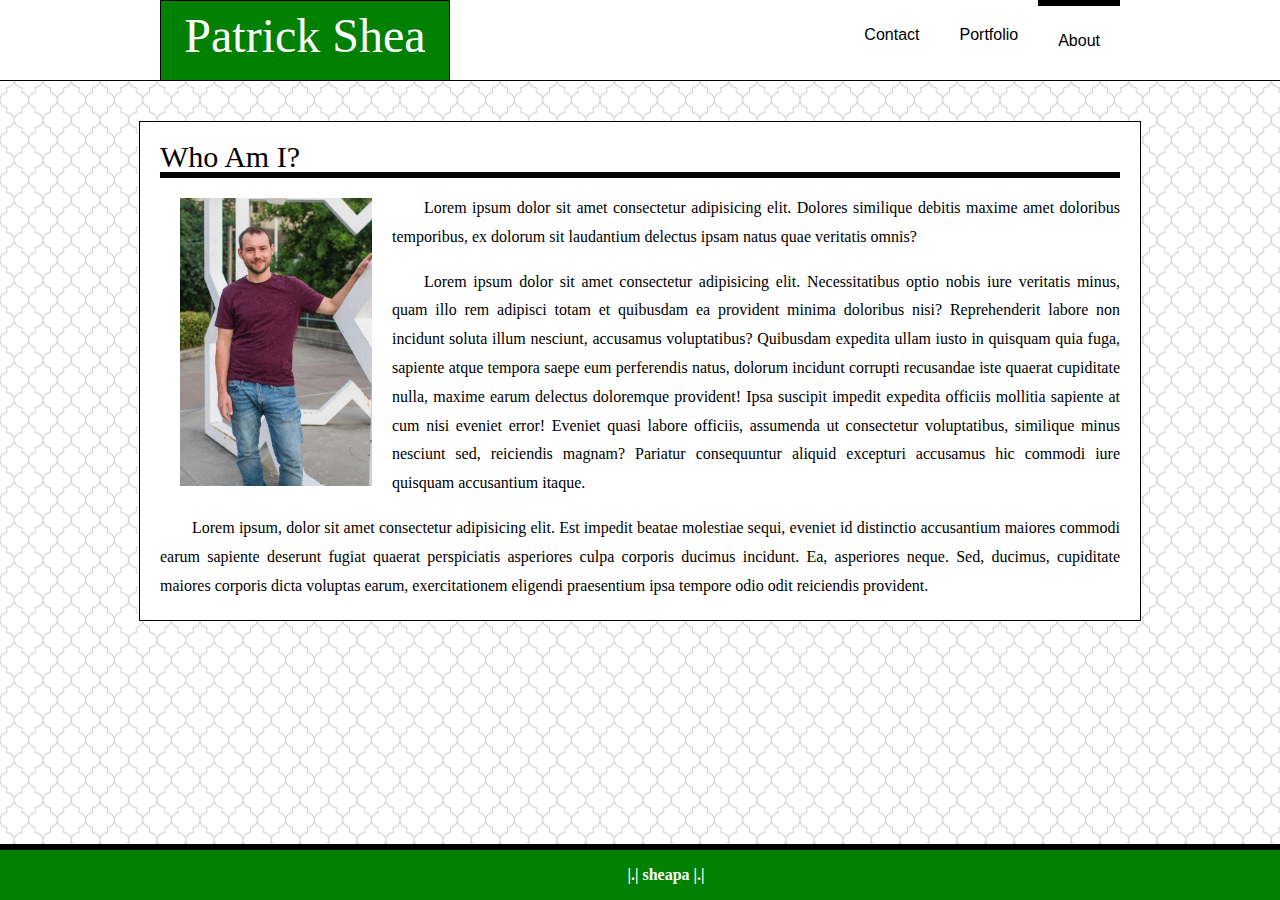
<file: index.html>
<!--A page about me created for me and by me.-->
<!DOCTYPE html>
<html lang="en-us">

<head>
    <meta charset="UTF-8">
    <title>About Me Page</title>
    
    <link rel="stylesheet" href="assets/css/reset.css">

    <link rel="stylesheet" type="text/css" href="assets/css/style.css">
    
</head>

<body>
    <nav>
        <section id="navContent">
            <div id="patrick">
                <div id="patrickText">Patrick Shea</div>
            </div>
            <div>
                <div class="navButton currentPage"><a class="navButtonContent" href="index.html">About</a></div>
                <div class="navButton"><a class="navButtonContent" href="portfolio.html">Portfolio</a></div>
                <div class="navButton"><a class="navButtonContent" href="contact.html">Contact</a></div>
            </div>
        </section>
    </nav>
    <div>
        <div class="contentBox">
            <header>
                <h1>Who Am I?</h1>
            </header>
            <section>
                <img src="assets/images/Casual_Me_08.00.2019.jpg" alt="Patrick Shea">
                <br>
                <p>
                 Lorem ipsum dolor sit amet consectetur adipisicing elit. 
                 Dolores similique debitis maxime amet doloribus temporibus, ex dolorum sit laudantium delectus ipsam natus quae veritatis omnis?
                 </p>
                 <br>
                 <p>Lorem ipsum dolor sit amet consectetur adipisicing elit. Necessitatibus optio nobis iure veritatis minus, quam illo rem 
                    adipisci totam et quibusdam ea provident minima doloribus nisi? Reprehenderit labore non incidunt soluta illum nesciunt, 
                    accusamus voluptatibus? Quibusdam expedita ullam iusto in quisquam quia fuga, sapiente atque tempora saepe eum perferendis 
                    natus, dolorum incidunt corrupti recusandae iste quaerat cupiditate nulla, maxime earum delectus doloremque provident! Ipsa 
                    suscipit impedit expedita officiis mollitia sapiente at cum nisi eveniet error! Eveniet quasi labore officiis, assumenda ut 
                    consectetur voluptatibus, similique minus nesciunt sed, reiciendis magnam? Pariatur consequuntur aliquid excepturi accusamus 
                    hic commodi iure quisquam accusantium itaque.</p>
                <br>
                <p>Lorem ipsum, dolor sit amet consectetur adipisicing elit. Est impedit beatae molestiae sequi, eveniet id distinctio accusantium 
                   maiores commodi earum sapiente deserunt fugiat quaerat perspiciatis asperiores culpa corporis ducimus incidunt. Ea, asperiores 
                   neque. Sed, ducimus, cupiditate maiores corporis dicta voluptas earum, exercitationem eligendi praesentium ipsa tempore odio odit 
                   reiciendis provident.</p>
            </section>
        </div>
    </div>
    <div class="footClearance"></div>
    <footer>
        <div id="foot">
            <p>|.| sheapa |.|</p>
        </div>
    </footer>

</body>
</html>
</file>
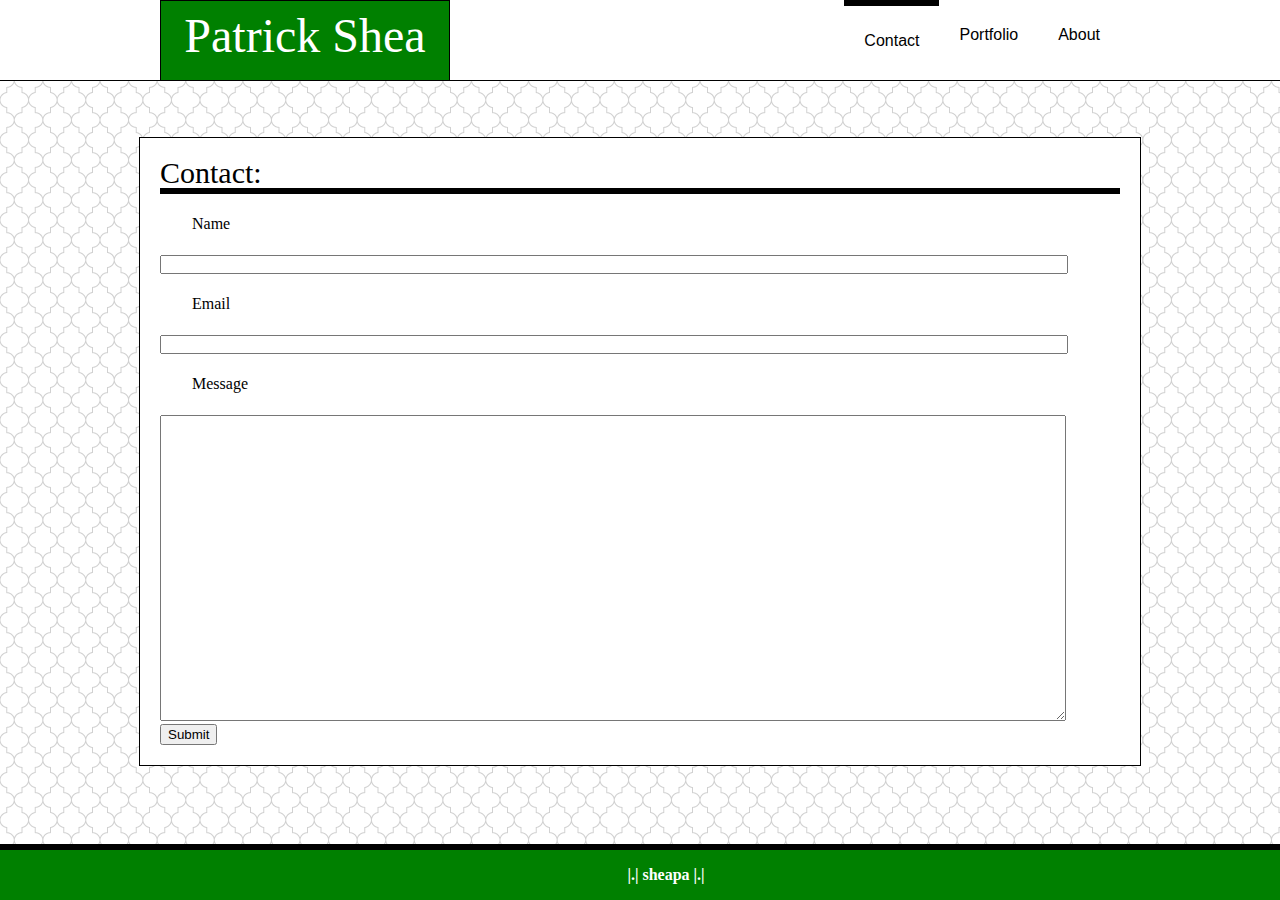
<file: contact.html>
<!DOCTYPE html>
<!--Client Contact Form Submission Page-->
<!DOCTYPE html>
<html lang="en-us">

<head>
    <meta charset="UTF-8">
    <title>My Portfolio Page</title>

<link rel="stylesheet" href="assets/css/reset.css">

<link rel="stylesheet" type="text/css" href="assets/css/style.css">

</head>

<body>
    <nav>
        <section id="navContent">
            <div id="patrick">
                <div id="patrickText">Patrick Shea</div>
            </div>
            <div>
                <div class="navButton"><a class="navButtonContent" href="index.html">About</a></div>
                <div class="navButton"><a class="navButtonContent" href="portfolio.html">Portfolio</a></div>
                <div class="navButton currentPage"><a class="navButtonContent" href="contact.html">Contact</a></div>
            </div>
        </section>
    </nav><br>
    <div class="contentBox">
        <header>
            <h1>Contact:</h1>
        </header>
        <form>
            <br>
            <p>Name</p>
            <br>
            <input class="trueCenter" type="text" name="name" style="width:900px; height: 1em;"><br>
            <br>
            <p>Email</p>
            <br>
            <input class="trueCenter" type="text" name="email" style="width:900px; height:1em;"><br>
            <br>
            <p>Message</p>
            <br>
            <textarea class="trueCenter" type=" text" name="message" style="width:900px; height:300px;">  </textarea>
            <br>
            <input type="submit" value="Submit">
        </form>
    </div>

    <div class="footClearance"></div>
    <footer>
        <div id="foot">
            <p>|.| sheapa |.|</p>
        </div>
    </footer>

</body>
</html>
</file>
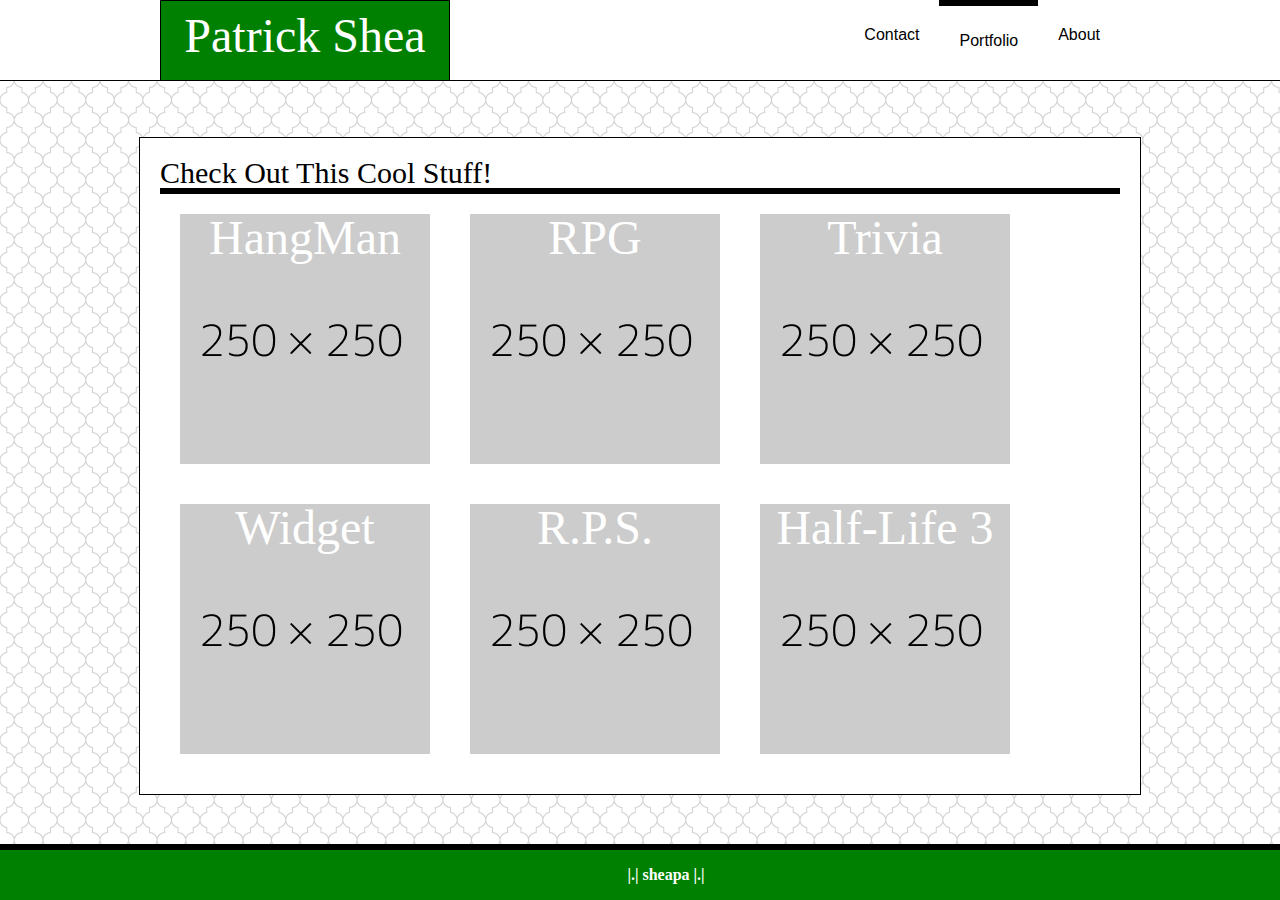
<file: portfolio.html>
<!--Portfolio of Completed My Projects-->
<!DOCTYPE html>
<html lang="en-us">

<head>
    <meta charset="UTF-8">
    <title>My Portfolio Page</title>

    <link rel="stylesheet" href="assets/css/reset.css">

    <link rel="stylesheet" type="text/css" href="assets/css/style.css">
    
</head>

<body>
    <nav>
        <section id="navContent">
            <div id="patrick">
                <div id="patrickText">Patrick Shea</div>
            </div>
            <div>
                <div class="navButton"><a class="navButtonContent" href="index.html">About</a></div>
                <div class="navButton currentPage"><a class="navButtonContent" href="portfolio.html">Portfolio</a></div>
                <div class="navButton"><a class="navButtonContent" href="contact.html">Contact</a></div>
            </div>
        </section>
    </nav><br>

    <div class="contentBox">
        <header>
            <h1>Check Out This Cool Stuff!</h1>
        </header>
        <section class="innerBox">
            <div class="tile tileText">HangMan</div>
            <div class="tile tileText">RPG</div>
            <div class="tile tileText">Trivia</div>
            <div class="tile tileText">Widget</div>
            <div class="tile tileText">R.P.S.</div>
            <div class="tile tileText">Half-Life 3</div>
        </section>
    </div>

    <div class="footClearance"></div>
    <footer>
        <div id="foot">
            <p>|.| sheapa |.|</p>
        </div>
    </footer>
</body>
</html>
</file>
<file: assets/css/style.css>
/* Body & Document Font Settings
   Backrounc Image Source: "https://www.toptal.com/designers/subtlepatterns/submit/" */
* {font-family:'Arial', 'helvetica Nue', Helvetica, sans-serif;
}
body {
    margin: 0px;
    background-color: #ffffff;
    background-image: url("../images/hotel-wallpaper/hotel-wallpaper.png");
    overflow: auto;
}

/* Navigation Bar 4 Layers nav>navContent>navButton>navButtonContent*/
nav {
    z-index: 10;
    position: sticky;
    background-color: #ffffff;
    top: zero;
    height: 80px;
    border-bottom: 1.5px solid black
}

#navContent {
    width: 80%;
    max-width: 960px;
    min-width: 400px;
    margin: 0 auto;
    line-height: 60px;
}

.navButton {
    float: right;
    padding: 5px 10px;
    background-color: #ffffff;
} 
.navButtonContent {
    color: black;
    font-family: 'Arial', 'helvetica Nue', Helvetica, sans-serif;
    text-decoration: none;
    padding: 10px;
}

/*Marker for selected page. */
.currentPage{
    border-top: 6px solid black;
}


/* Signature Block top left corner, inside nav. */
#patrick {
    float: left;
    border: 1.5px solid black;
    width: 30%;
    height: 79px;
    background-color: green;
    text-align: center;
    overflow: hidden;
}

#patrickText {
    font-family:'Georgia', Times, 'Times New Roman', serif;
    font-size: 3em;
    color: #ffffff;
    padding: 5px;
}

/*Main Content header tag & tag for body container. */
h1 {
    font-family:'Georgia', Times, 'Times New Roman', serif;
    font-size: 30px;
    background-color: #ffffff;
    border-bottom: 6px solid black;
}
.contentBox {
    max-width: 960px;
    width: 80%;
    overflow: hidden;
    margin: 40px auto 0px auto;
    padding: 20px;
    background-color: #ffffff;
    border: 1px solid black;
}

/* Portfolio items.
Background Imaage Source:"https://www.cliffrailwaylynton.co.uk/about-the-railway/attachment/250x250-placeholder/" */
.tile {
    width: 250px;
    height: 250px;
    margin: 20px;
    float: left;
    background-image: url("../images/250x250-Placeholder.png");
    background-size: 100%;
    background-repeat: no-repeat;
    background-position: center;
}

.tileText{
    font-family:'Georgia', Times, 'Times New Roman', serif;
    font-size: 3em;
    color: #ffffff;
    text-align-last: center;
}

/*Adjustments for about me photo.*/
img {
    float: left; 
    margin: 20px;
    width: 20%;
    height: auto;
}

/*About type adjustments. */
p {
    text-align: justify;
    text-indent: 2em;
    line-height: 1.8;
}

/*Footer layers */
footer {
    background-color: green;
    position: fixed;
    height: 30px;
    color: #ffffff;
    border-top: 6px solid black;
    display: flex;
    padding: 10px;
    bottom: 0;
    width: 100%;
}

#foot {
    color: #ffffff;
    font-family:'Georgia', Times, 'Times New Roman', serif;
    font-weight: bolder;
    margin: auto;
    }

/*Clear tags for adjusting float.*/
.footClearance{
    clear: both;
    height: 100px;
}
.clearfix::after {
    content: "";
    clear: both;
    display: block;
}
</file>
